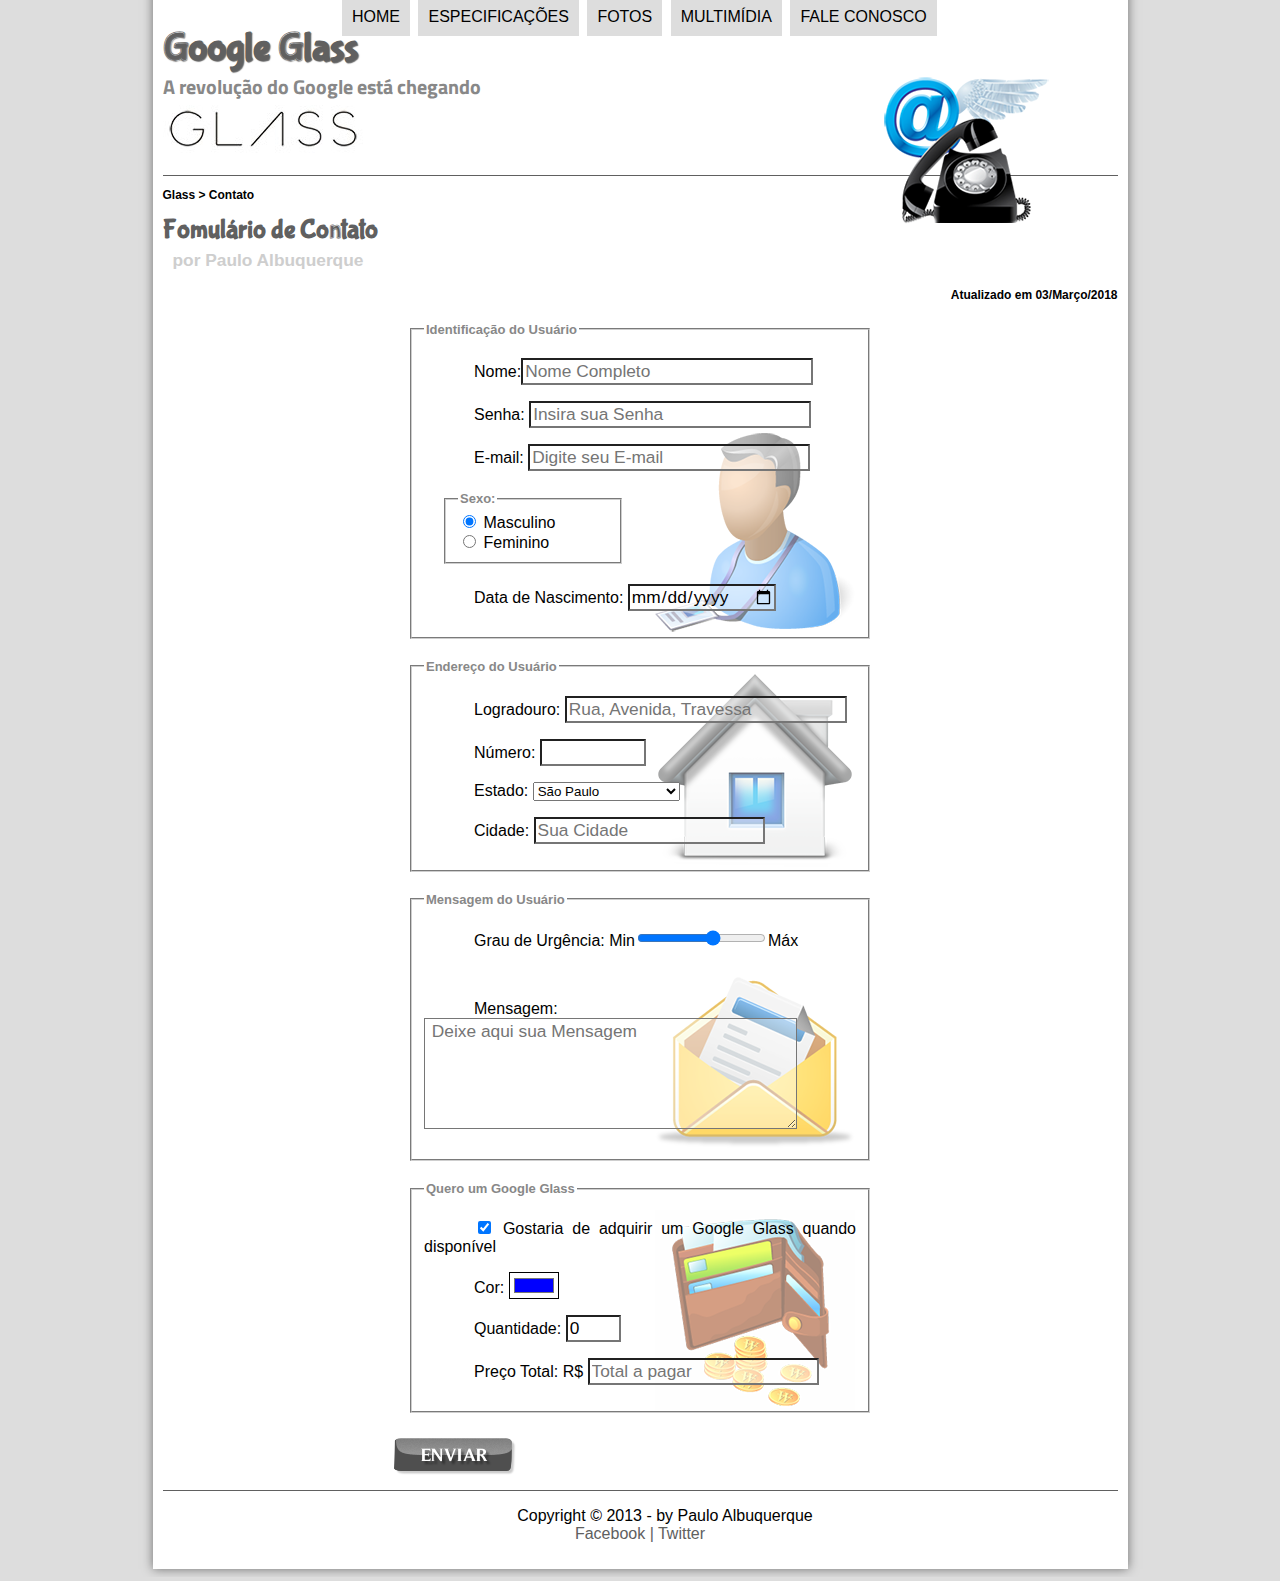
<file: fale-conosco.html>
<!DOCTYPE html>
<html lang="pt-br">

    <head>

        <meta charset="UTF-8"/>
        <title>Tudo sobre Google Glass</title>
        <link rel="stylesheet" type="text/css" href="_css/estilo.css"/>
        <link rel="stylesheet" type="text/css" href="_css/form.css"/>
        <script language="javascript" src="_javascript/funcoes.js"></script>
        <script>
            function calc_total(){
                var qtd = parseInt(document.getElementById ('cQtd') .value);
                tot = qtd * 1500;
                document.getElementById('cTot').value = tot;
            }
        </script>

    </head>
    
    <script language="javascript" src=_javascript/funcoes.js></script>

    <body>
        <div id="interface">
        
            <header id="cabecalho">
            
                <hgroup>

                    <h1>Google Glass</h1>
                        <h2>A revolução do Google está chegando</h2>

                </hgroup>
                    <img id="icone" src="_imagens/contato.png"/>
                        <nav id="menu">
                            <h1>Menu Principal</h1>
                                <ul type="disc">
                                    <li onmouseover="mudaFoto('_imagens/home.png')" onmouseout="mudaFoto('_imagens/contato.png')"><a href="index.html">Home</a></li>
                                    <li  onmouseover="mudaFoto('_imagens/especificacoes.png')" onmouseout="mudaFoto('_imagens/contato.png')"><a href="specs.html"> Especificações</a></li>
                                    <li  onmouseover="mudaFoto('_imagens/fotos.png')" onmouseout="mudaFoto('_imagens/contato.png')"><a href="fotos.html">Fotos</a></li>
                                    <li  onmouseover="mudaFoto('_imagens/multimidia.png')" onmouseout="mudaFoto('_imagens/contato.png')"><a href="multimidia.html">Multimídia</a></li>
                                    <li  onmouseover="mudaFoto('_imagens/contato.png')" onmouseout="mudaFoto('_imagens/contato.png')"><a href="fale-conosco.html">Fale conosco</a></li>
                                </ul>
                            </nav>
            </header>

       
    <section id="corpo-full">
        <article id="noticia-principal">
             <header id="cabecalho-artigo">
                <hgroup>
                    <h3>Glass > Contato</h3>
                    <h1>Fomulário de Contato</h1>
                    <h2>por Paulo Albuquerque</h2>
                    <h3 class="direita">Atualizado em 03/Março/2018</h3>
                </hgroup>
            </header>

                    <form method="post" id="fContato" action="mailto:albuquerque18101992@gmail.com" oninput="calc_total();">
                        <fieldset id="usuario">
                            <legend>Identificação do Usuário</legend>
                                <p> <label for="cNome">Nome:</label><input type="text" name="tNome" id="cNome" size="26" maxlength="45" placeholder="Nome Completo"></p>
                                <p> <label for="cSenha">Senha:</label> <input type="password" name="tSenha" id="cSenha" size="25" maxlength="10" placeholder="Insira sua Senha"></p>
                                <p> <label for="cMail">E-mail:</label> <input type="email" name="tMail" id="cMail" size="25" maxlength="40" placeholder="Digite seu E-mail"></p>
                                    <fieldset id="sexo">
                                        <legend>Sexo:</legend>
                                            <input type="radio" name="tSexo" id="cMasc" checked/> <label for="cMasc">Masculino</label><br>
                                            <input type="radio" name="tSexo" id="cFem"/> <label for="cFem">Feminino</label>
                                    </fieldset>
                                <p> <label for="cNasc">Data de Nascimento:</label> <input type="date" name="tNasc" id="cNasc"></p>
                        </fieldset>

                        <fieldset id="endereco">
                        <legend>Endereço do Usuário</legend>
                            <p> <label for="cRua">Logradouro: <input type="text" name="tRua" id="cRua" size="25" maxlength="80" placeholder="Rua, Avenida, Travessa"></label></p>
                            <p><label for="cNum">Número:</label> <input type="number" name="tNum" id="cNum" min="0" max="999999"></p>
                            <p><label for="cExt">Estado: </label>
                                <select name="tEst" id="cEst">
                                    <optgroup label="Região Sudeste">
                                        <option value="RJ">Rio de Janeiro</option>
                                        <option value="SP"selected>São Paulo</option>
                                        <option value="MG">Minas Gerais</option>
                                    </optgroup>
                                     <optgroup label="Região Sul">
                                        <option value="PR">Paraná</option>
                                        <option value="SC">Sanat Catarina</option>
                                        <option value="RS">Rio Grande do Sul</option>
                                    </optgroup>

                                </select></p>
                            <p><label for="cCid">Cidade: </label>
                                <input type="" name="tCid" id="cCid" maxlength="40" size="20" placeholder="Sua Cidade" list="cidades"></p>
                                <datalist id="cidades"> 
                                    <option value="Rio de Janeiro"></option>
                                    <option value="Nova Iguaçu"></option>
                                    <option value="Niterói"></option>
                                    <option value="Belford Roxo"></option>
                                </datalist>
                         </fieldset>

                        <fieldset id="mensagem">
                            <legend>Mensagem do Usuário</legend>
                                <p> <label for="cUrg"> Grau de Urgência:</label>
                                    Min<input type="range" name="tUrg" id="cUrg" min="0" max="10" step="2">Máx</p><br>
                                <p> <label for="cMsg"> Mensagem:</label>
                                    <textarea name="tMsg" id="cMsg" cols="35" rows="5" placeholder=" Deixe aqui sua Mensagem"></textarea></p>
                            </fieldset>

                            <fieldset id="pedido">
                            <legend>Quero um Google Glass</legend>
                                
                                <p> <input type="checkbox" name="tPed" id="cPed" checked/>
                                    <label for="cPed"> Gostaria de adquirir um Google Glass quando disponível</label></p>
                                <p> <label for="cCor"> Cor:</label> <input type="color" name="tCor" id="cCor" value="#0000FF"></p>
                                <p> <label for="cQtd"> Quantidade:</label> <input type="number" name="tQtd" id="cQtd" max="0" min="5" value="0"></p>
                                <p> <label for="cTot"> Preço Total: R$</label> <input type="text" name="tTor" id="cTot" placeholder="Total a pagar" readonly> </p>
                        </fieldset>


                        <input type="image" name="tEnviar" src="_imagens/botao-enviar.png" />

                    </form>

        <footer id="rodape">

            <p>Copyright &copy; 2013 - by Paulo Albuquerque <br/>
            <a href="http://facebook.com" target="_blank" > Facebook | <a href="http://twitter.com" target="_blank"> Twitter <p>

        </footer>
        
        <div>

    </body>

</html>
</file>
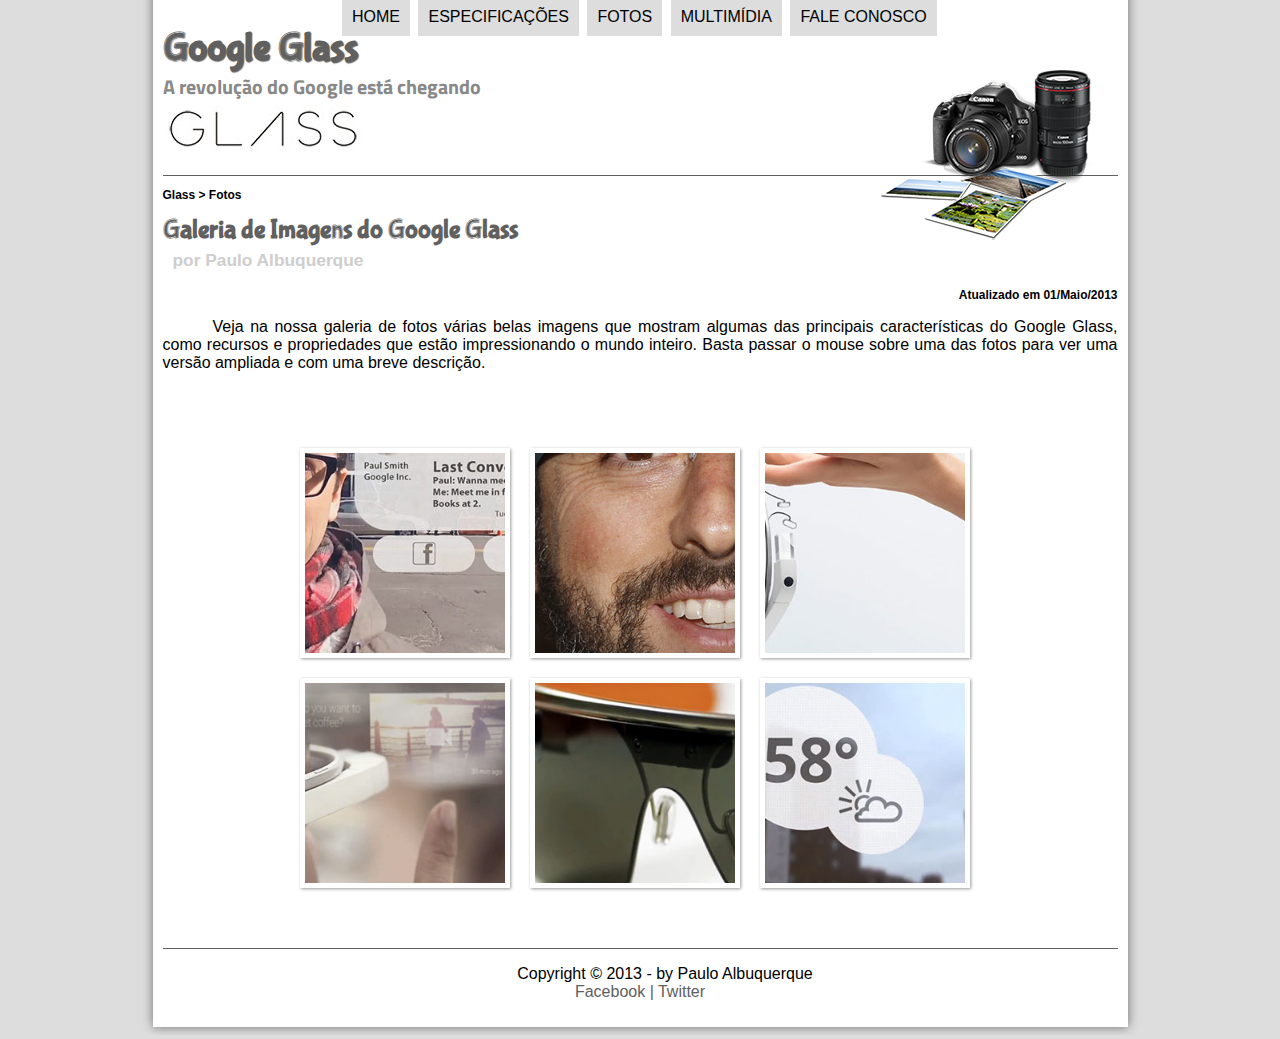
<file: fotos.html>
<!DOCTYPE html>
	<html lang="pt-br">

		<head>

			<meta charset="UTF-8"/>
			<title>Tudo sobre Google Glass</title>
			<link rel="stylesheet" type="text/css" href="_css/estilo.css"/>
			<link rel="stylesheet" href="_css/fotos.css">

			

		</head>


		
		<script language="javascript" src=_javascript/funcoes.js></script>

		<body>
			<div id="interface">
			
				<header id="cabecalho">
				
					<hgroup>

						<h1>Google Glass</h1>
							<h2>A revolução do Google está chegando</h2>

					</hgroup>
						<img id="icone" src="_imagens/fotos.png"/>
							<nav id="menu">
								<h1>Menu Principal</h1>
									<ul type="disc">
										<li onmouseover="mudaFoto('_imagens/home.png')" onmouseout="mudaFoto('_imagens/fotos.png')"><a href="index.html">Home</a></li>
										<li  onmouseover="mudaFoto('_imagens/especificacoes.png')" onmouseout="mudaFoto('_imagens/fotos.png')"><a href="specs.html"> Especificações</a></li>
										<li  onmouseover="mudaFoto('_imagens/fotos.png')" onmouseout="mudaFoto('_imagens/fotos.png')"><a href="fotos.html">Fotos</a></li>
										<li  onmouseover="mudaFoto('_imagens/multimidia.png')" onmouseout="mudaFoto('_imagens/fotos.png')"><a href="multimidia.html">Multimídia</a></li>
										<li  onmouseover="mudaFoto('_imagens/contato.png')" onmouseout="mudaFoto('_imagens/fotos.png')"><a href="fale-conosco.html">Fale conosco</a></li>
									</ul>
								</nav>
				</header>



	<section id="corpo-full">
		<article id="noticia-principal">
			 <header id="cabecalho-artigo">
				<hgroup>
					<h3>Glass > Fotos</h3>
					<h1>Galeria de Imagens do Google Glass</h1>
					<h2>por Paulo Albuquerque</h2>
					<h3 class="direita">Atualizado em 01/Maio/2013</h3>
				</hgroup>
			</header>


<p>Veja na nossa galeria de fotos várias belas imagens que mostram algumas das principais características do Google Glass, como recursos e propriedades que estão impressionando o mundo inteiro. Basta passar o mouse sobre uma das fotos para ver uma versão ampliada e com uma breve descrição.</p>

<ul id="album-fotos">
	<li id="foto01"><span> Agenda e lembretes</span></li>
	<li id="foto02"><span> Sergey Brin usando o Glass</span></li>
	<li id="foto03"><span> Leve e compacto</span></li>
	<li id="foto04"><span> Sensação de uma tela de 50"</span></li>
	<li id="foto05"><span> Vários tipos de lente</span></li>
	<li id="foto06"><span> Informações importantes</span></li>
</ul>

</article>

		</section>

	<footer id="rodape">

				<p>Copyright &copy; 2013 - by Paulo Albuquerque <br/>
				<a href="http://facebook.com" target="_blank" > Facebook | <a href="http://twitter.com" target="_blank"> Twitter <p>

			</footer>
			
			<div>

		</body>

	</html>
</file>
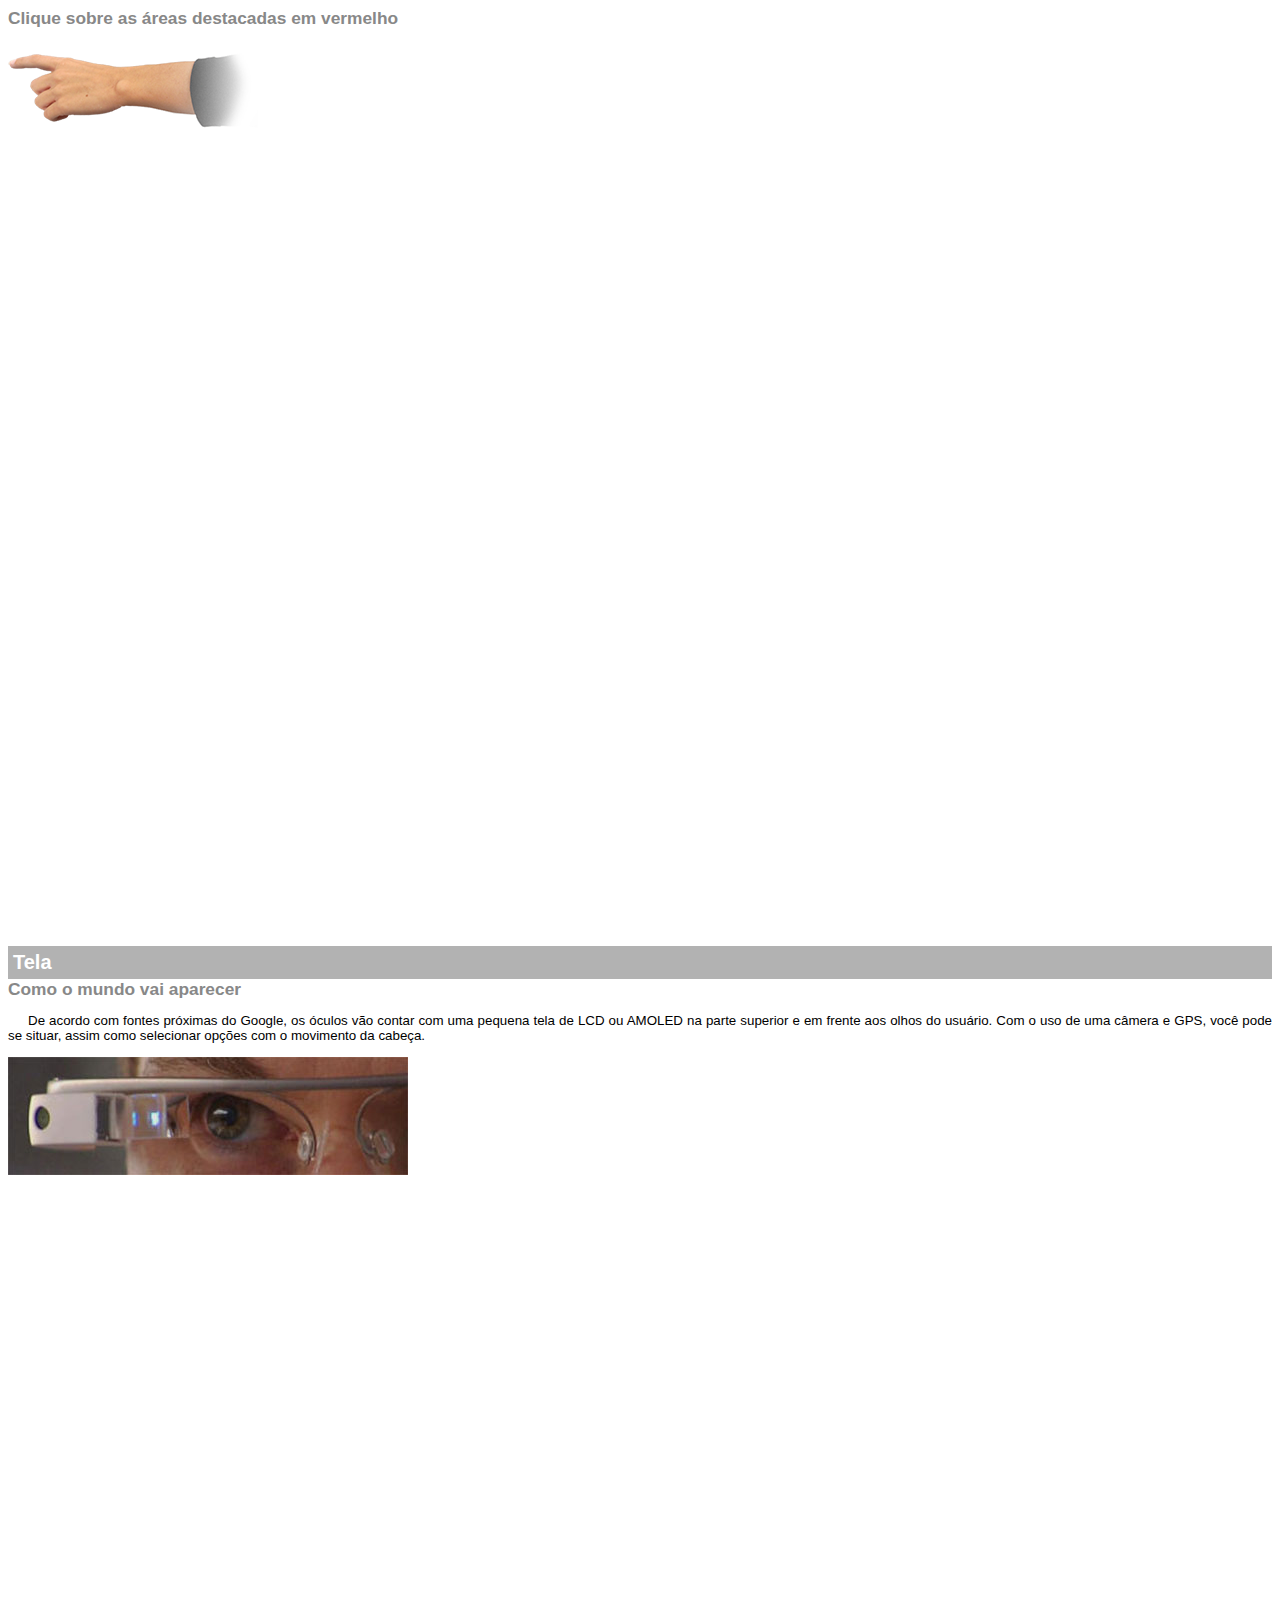
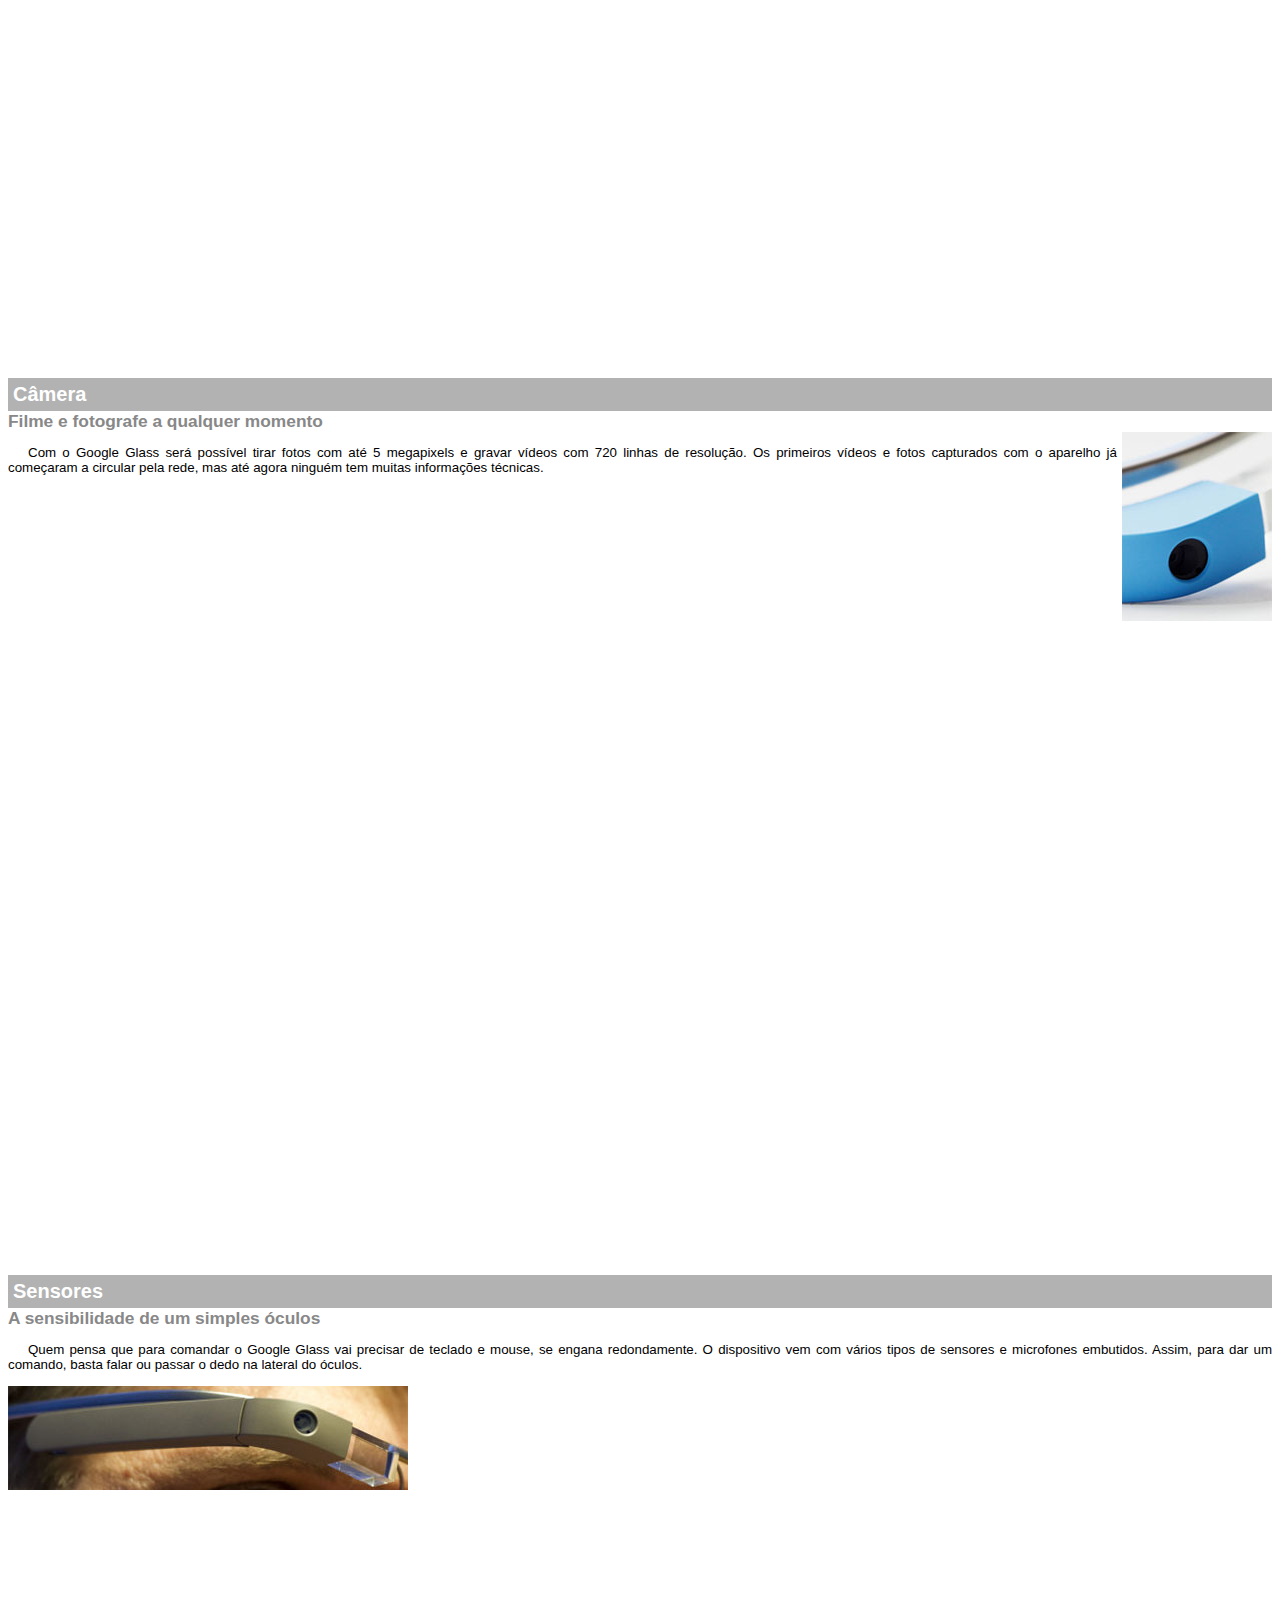
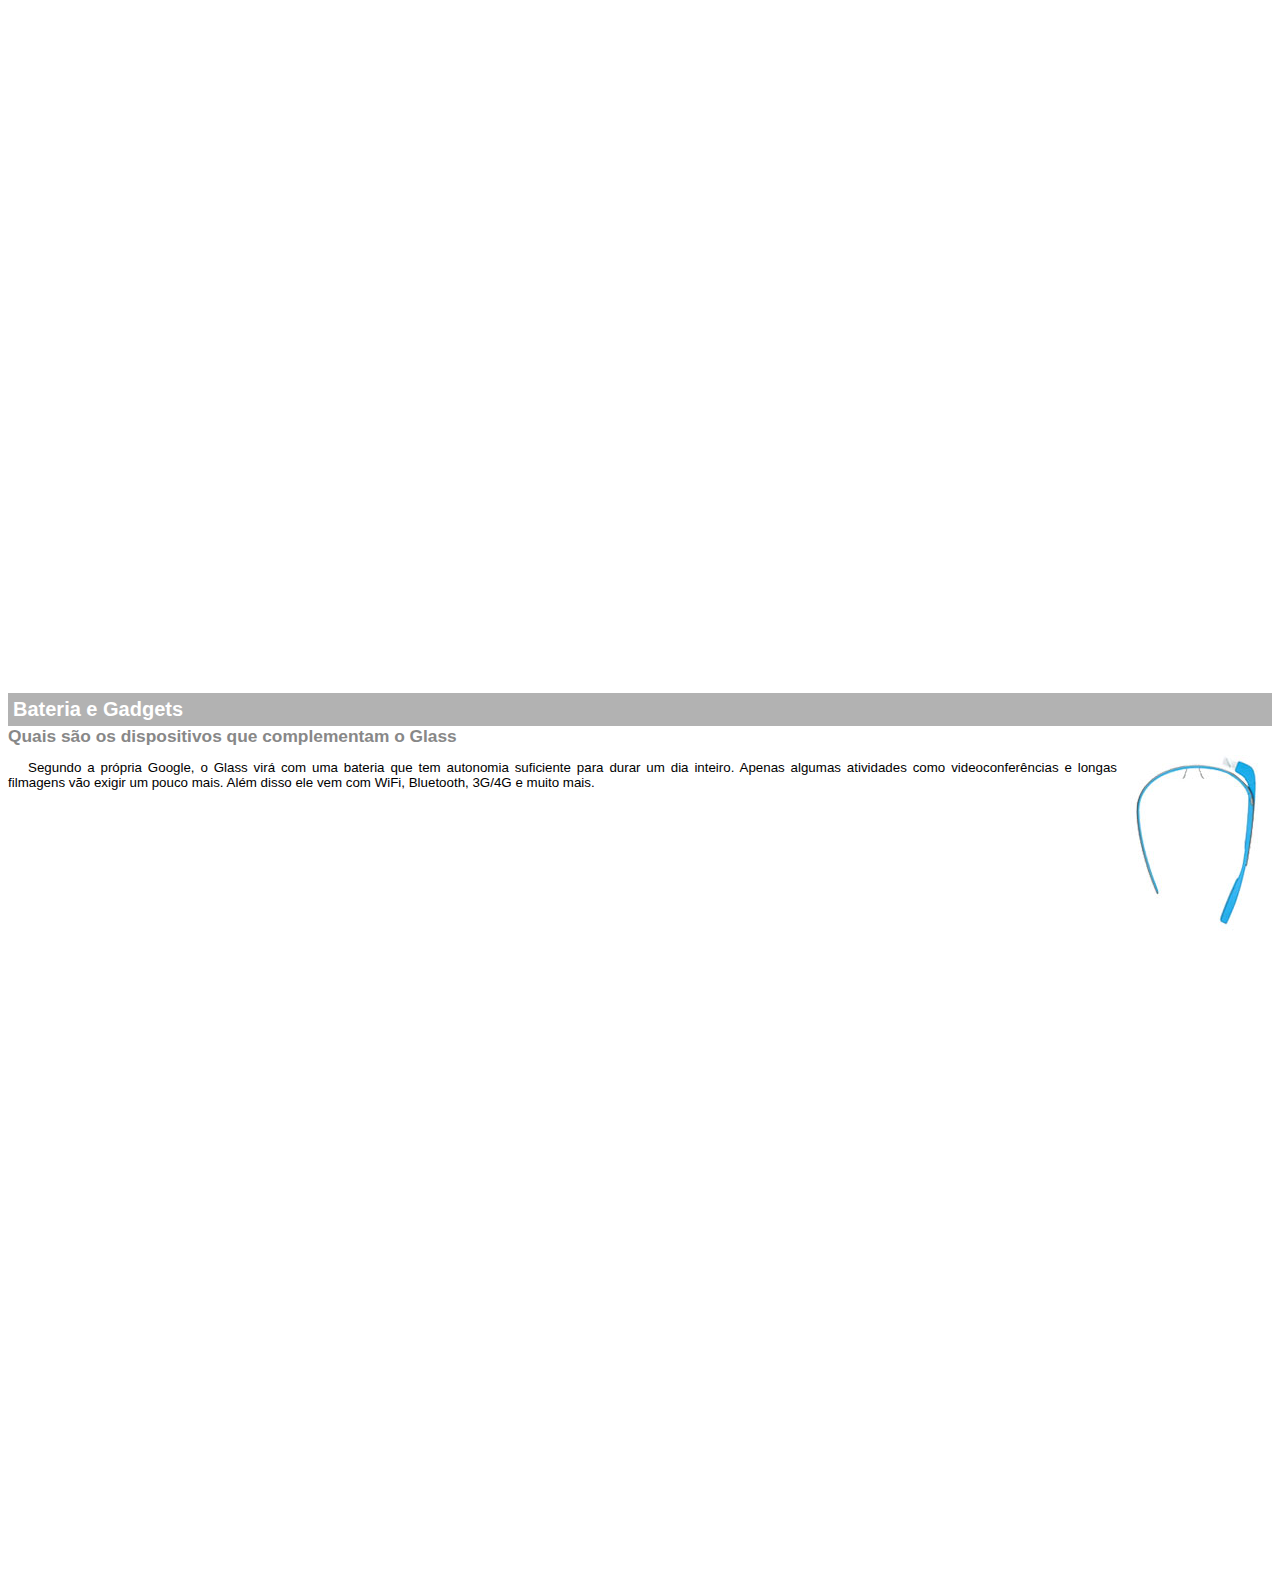
<file: google-glass.html>
<!DOCTYPE html>
<html>
	<head>
		<meta charset="utf-8">
			<title>Infomrações sobre Google Glass</title>
			<style>
				
				body{

					font-family: arial;
					font-size: 10pt;
					overflow: hidden;
				}

				p{

					text-align: justify;
					text-indent: 20px;
				}

				article h1{

					font-size: 15pt;
					color: #ffffff;
					background-color: rgba(0,0,0,.3);
					padding: 5px;
					margin:0px;
				}

				article h2{

					font-size: 13pt;
					color: #888888;
					margin: 0px;
				}

				article	{

					margin-bottom: 800px;
				}

				img.img-dir{

					display: block;
					float: right;
					margin-left: 5px;
				}

			</style>
	</head>

		<body>

		<article id="topo">	

				<header> <h2> Clique sobre as áreas destacadas em vermelho </h2> </header>

			<img src="_imagens/mao.png" alt="Mão apontando para esquerda.">
		</article>

		<article id="tela">
			<header>
				<h1>Tela</h1>
					<h2>Como o mundo vai aparecer</h2>
			</header>
		<p>De acordo com fontes próximas do Google, os óculos vão contar com uma pequena tela de LCD ou AMOLED na parte superior e em frente aos olhos do usuário. Com o uso de uma câmera e GPS, você pode se situar, assim como selecionar opções com o movimento da cabeça.</p>
		<img src="_imagens/det-tela.jpg" alt="Tela do Google Glass.">

		</article>

		<article id="camera">
			<header>
				<h1>Câmera</h1>
					<h2>Filme e fotografe a qualquer momento</h2>
			</header>
			<img src="_imagens/det-camera.jpg" class="img-dir" alt="Câmera do Google Glass.">
		<p>Com o Google Glass será possível tirar fotos com até 5 megapixels e gravar vídeos com 720 linhas de resolução. Os primeiros vídeos e fotos capturados com o aparelho já começaram a circular pela rede, mas até agora ninguém tem muitas informações técnicas.</p></article>

		<article id="sensores">
			<header>
				<h1>Sensores</h1>
					<h2>A sensibilidade de um simples óculos</h2>
			</header>
		<p>Quem pensa que para comandar o Google Glass vai precisar de teclado e mouse, se engana redondamente. O dispositivo vem com vários tipos de sensores e microfones embutidos. Assim, para dar um comando, basta falar ou passar o dedo na lateral do óculos.</p>
		<img src="_imagens/det-touch.jpg" alt="Sensores do Google Glass.">
		</article>


		<article id="gadgets">
			<header>
				<h1>Bateria e Gadgets</h1>
					<h2>Quais são os dispositivos que complementam o Glass</h2>
			</header>
		<img src="_imagens/det-bateria.jpg" class="img-dir" alt="Bateria e Gadgets do Google Glass.">
		<p>Segundo a própria Google, o Glass virá com uma bateria que tem autonomia suficiente para durar um dia inteiro. Apenas algumas atividades como videoconferências e longas filmagens vão exigir um pouco mais. Além disso ele vem com WiFi, Bluetooth, 3G/4G e muito mais.</p>
		</article>


		</body>
</html>
</file>
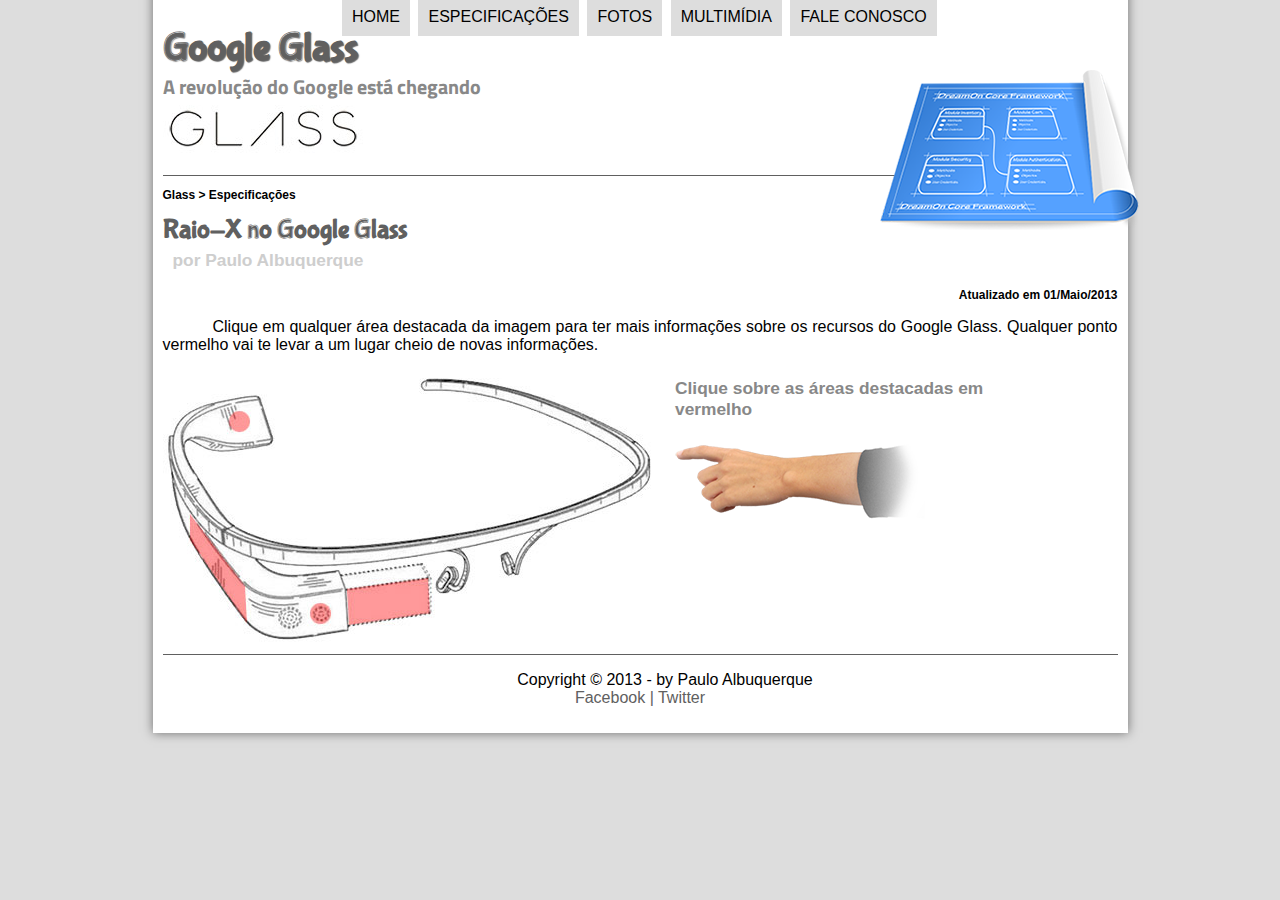
<file: specs.html>
<!DOCTYPE html>
	<html lang="pt-br">

		<head>

			<meta charset="UTF-8"/>
			<title>Tudo sobre Google Glass</title>
			<link rel="stylesheet" type="text/css" href="_css/estilo.css"/>
			<link rel="stylesheet" href="_css/specs.css">

			

		</head>


		
		<script language="javascript" src=_javascript/funcoes.js></script>

		<body>
			<div id="interface">
			
				<header id="cabecalho">
				
					<hgroup>

						<h1>Google Glass</h1>
							<h2>A revolução do Google está chegando</h2>

					</hgroup>
						<img id="icone" src="_imagens/especificacoes.png"/>
							<nav id="menu">
								<h1>Menu Principal</h1>
									<ul type="disc">
										<li onmouseover="mudaFoto('_imagens/home.png')" onmouseout="mudaFoto('_imagens/especificacoes.png')"><a href="index.html">Home</a></li>
										<li  onmouseover="mudaFoto('_imagens/especificacoes.png')" onmouseout="mudaFoto('_imagens/especificacoes.png')"><a href="specs.html"> Especificações</a></li>
										<li  onmouseover="mudaFoto('_imagens/fotos.png')" onmouseout="mudaFoto('_imagens/especificacoes.png')"><a href="fotos.html">Fotos</a></li>
										<li  onmouseover="mudaFoto('_imagens/multimidia.png')" onmouseout="mudaFoto('_imagens/especificacoes.png')"><a href="multimidia.html">Multimídia</a></li>
										<li  onmouseover="mudaFoto('_imagens/contato.png')" onmouseout="mudaFoto('_imagens/especificacoes.png')"><a href="fale-conosco.html">Fale conosco</a></li>
									</ul>
								</nav>
				</header>



	<section id="corpo-full">
		<article id="noticia-principal">
			 <header id="cabecalho-artigo">
				<hgroup>
					<h3>Glass > Especificações</h3>
					<h1>Raio-X no Google Glass</h1>
					<h2>por Paulo Albuquerque</h2>
					<h3 class="direita">Atualizado em 01/Maio/2013</h3>
				</hgroup>
			</header>
	

				<p>Clique em qualquer área destacada da imagem para ter mais informações sobre os recursos do Google Glass. Qualquer ponto vermelho vai te levar a um lugar cheio de novas informações.</p>

				<section id="conteudo">
					
					<img src="_imagens/glass-esquema-marcado.jpg" usemap="#meumapa">
					<map name="meumapa">
						<area shape="rect" coords="179,202,270,260" href="google-glass.html#tela" target="janela" />
						<area shape="circle" coords="158,243,12" href="google-glass.html#camera" target="janela"/>
						<area shape="circle" coords="76,52,11" href="google-glass.html#gadgets" target="janela" />
						<area shape="poly" coords="28,143,83,216,84,249,27,169" href="google-glass.html#sensores" target="janela"/>
					</map>
					<iframe src="google-glass.html" name="janela" id="frame-spec"></iframe>
				</section>

		</section>

	<footer id="rodape">

				<p>Copyright &copy; 2013 - by Paulo Albuquerque <br/>
				<a href="http://facebook.com" target="_blank" > Facebook | <a href="http://twitter.com" target="_blank"> Twitter <p>

			</footer>
			
			<div>

		</body>

	</html>
</file>
<file: _css/estilo.css>
@charset "UTF-8";
@import url('https://fonts.googleapis.com/css?family=Titillium+Web');
@font-face{
	
	font-family:'fontelogo';
	src: url("../_fonts/bubblegum-sans-regular.otf");
	
}
		body{
		
			font-family: Arial, sans-serif;
			background-color: #dddddd;
			color: rgba(0,0,0,1);
			
		}
		
		div#interface{
			
			width: 955px;
			background-color:#ffffff;
			margin:-20px auto 0px auto;
			box-shadow:0px 0px 10px rgba(0,0,0, 0.5);
			padding: 10px;
		}
	
		p {
			text-align: justify;
			text-indent: 50px;
		}

		a {

			color:#606060;
			text-decoration: none;

		}

		a:hover {

			text-decoration: underline;
		}
		
		header#cabecalho img#icone{
			
			position: absolute;
			left: 880px;
			top: 70px;
			
		}
		
		header#cabecalho{
			
			border-bottom: 1px #606060 solid;
			height: 150px;
			background: url("../_imagens/glass-logo-peq.jpg") no-repeat 0px 80px;
			margin:0px;
			
		}
		
		header#cabecalho h1{
			
			font-family: 'fontelogo', sans-serif;
			font-size: 30pt;
			color:#606060;
			text-shadow:1px 1px 1px rgba(0,0,0, 0.6);
			padding: 0px;
			margin-bottom: 0px;
		}
		
		header#cabecalho h2 {
			
			font-family: 'Titillium Web', sans-serif;
			color:#888888;
			font-size: 15pt;
			padding: 0px;
			margin-top:0px;
			
		}
		
		/* formatação de imagens com legendas */
		
		figure.foto-legenda {
			
			position: relative;
			border: 8px solid white;
			box-shadow: 1px 1px 4px black;
			
		}
		
		
			figure.foto-legenda img{
			
			width: 100%;
			height:100%;
			
		}
		
	
		
		figure.foto-legenda figcaption {
			
			opacity:0;
			position: absolute;
			top:0px;
			background-color:  rgba(0,0,0,.4);
			color:white;
			width:100%;
			height:100%;
			padding: 10px;
			box-sizing:border-box;
			transition: opacity 1s;
		}		
		
		figure.foto-legenda:hover figcaption{
			
			opacity: 1;
			
		}
		
		/*formatação do menu*/
		
		nav#menu{
			
			display: block;
			
		}
		
		nav#menu ul {
			
			list-style: none;
			text-transform: uppercase;
			position: absolute;
			top: -20px;
			left: 300px;
			
			
		}
		
		nav#menu li{
			
			display:inline-block;
			background-color: #dddddd;
			padding: 10px;
			margin:2px;
			transition:background-color 1s;
			
			
		}
		
		nav#menu li:hover{
			
			background-color:#606060;
			
		}
		
		nav#menu h1{
			
			display:none;
			
		}
		
		nav#menu a{
			
			color: #000000;
			text-decoration: none;
			
		}
		
		nav#menu a:hover{
			
			color:#ffffff;
			
		}
		
		section#corpo {
			
			display: block;
			width: 500px;
			float: left;
			border-right:1px solid #606060;
			padding-right:15px;

		}
		
		article#noticia-principal h2{

			font-size: 13pt;
			color:#606060;
			background-color: #dddddd;
			padding: 5px 0px 5px 10px;
			margin: 10px 0px 10px 0px;
		}

		header#cabecalho-artigo h1{

			font-family: 'fonteLogo', sans-serif;
			font-size: 20pt;
			color:#606060;
			margin-bottom: 0px;
			margin-top: 0px;

		}

		header#cabecalho-artigo h2{

			font-size: 13pt;
			color: #cecece;
			background-color: #ffffff;
			margin: 0px;

			
		}

		.direita {

			text-align: right;

		}

		header#cabecalho-artigo h3{

			font-size: 12px;

			
		}

		table#tabelaspec{
			
			border:1px solid #606060;
			border-spacing: 0px;
			margin-left: auto;
			margin-right: auto ;
			
		}
		
		table#tabelaspec td{
			
			border:1px solid #606060;
			padding:10px;
			text-align:center;
			vertical-align:middle;
			
			
		}
		
		table#tabelaspec td.ce{
			
			color:#ffffff;
			background-color:#606060;
			vertical-align:top;
			font-weight:bold;
		}
		
		table#tabelaspec caption span{
			
			display: block;
			float:right;
			color:#000000;
			font-size:8pt;
			margin-top:10px;
			
		}
		
		table#tabelaspec caption{
			
			color: #888888;
			font-size: 13pt;
			font-weight:bolder;
			
		}
		
		table#tabelaspec td.cd{
			
			background-color:#cecece;
			
		}
		
		aside#lateral{
			
			display: block;
			width: 415px;
			float: right;
			background-color: #dddddd;
			padding: 10px;
			margin-top: 10px;
			box-shadow: 2px 2px 2px rgba(0,0,0, .5);
		}

		aside#lateral h1{

			font-family: 'FonteLogo', sans-serif;
			font-size: 20pt;
			color: #606060;
			margin-top:0px;
		}

		aside#lateral h2{

			background-color: #606060;
			font-size: 13pt;
			color: #ffffff;
			padding: 10px;
		}
		
		footer#rodape{
			
			clear: both;
			border-top: 1px solid #606060;
			
		}
		
		footer#rodape p{
			
			text-align: center;
			
		}
</file>
<file: _css/form.css>
@charset "UTF-8";

form{
	width: 500px;
	margin: auto; 
}

input, textarea{
	font-family:  sans-serif;
	font-weight:  normal;
	font-size: 13pt;
	background-color: rgba(255,255,255,.4);
}

input:hover{
	background-color: #dddddd;
}

input:hover, textarea:hover{
	background-color: #dddddd;
}

legend{
	color:#888888;
	font-weight: bold;
	font-size: 13px;
	font-family: sans-serif;
}

fieldset{
	border-color: #cecece;
	margin: 20px;
}
fieldset#sexo{
	width: 150px;
}

fieldset#usuario{
	background: url("../_imagens/icone-contato.png") no-repeat 95% 95%;
}

fieldset#endereco{
	background: url("../_imagens/icone-endereco.png") no-repeat 95% 95%;
}

fieldset#mensagem{
	background: url("../_imagens/icone-mensagem.png") no-repeat 95% 95%
}

fieldset#pedido{
	background: url("../_imagens/icone-pagamento.png") no-repeat 95% 95%;
}
</file>
<file: _css/fotos.css>
@charset "UTF-8";

ul#album-fotos{
	width: 700px;
	margin: 0 auto;
	padding: 50px;
	overflow: hidden;
	list-style: none;
}

ul#album-fotos li{

	float: left;
	width: 200px;
	height: 200px;
	margin:10px;
	border: 5px solid #ffffff ;
	background-color: #ffffff;
	box-shadow: 1px 1px 3px rgba(0,0,0,.4);
	-webkit-transition: all 0.4s ease-in;
}

ul#album-fotos li span{

	opacity: 0;
	color: #ffffff;
	text-shadow: 1px 1px 1px #000000;
	background-color: rgba(0,0,0, .3);
	font-size: 9pt;
	line-height: 370px;
	padding: 5px;
}

ul#album-fotos li:hover {

	-webkit-transform: scale(1.5);
}

ul#album-fotos li:hover span{
	opacity: 1;
}

ul#album-fotos li#foto01{

	background: url('../_imagens/galeria-01.jpg') no-repeat;
	background-position: 50% 50% ;
	background-size: 400px 400px ;
	background-color: #ffffff ;
}

ul#album-fotos li#foto01:hover{

	background-position: 0px 0px ;
	background-size: 200px 200px ;
}

ul#album-fotos li#foto02{

	background: url('../_imagens/galeria-02.jpg') no-repeat;
	background-position: 50% 50% ;
	background-size: 400px 400px ;
	background-color: #ffffff ;
}

ul#album-fotos li#foto02:hover{

	background-position: 0px 0px ;
	background-size: 200px 200px ;
}

ul#album-fotos li#foto03{

	background: url('../_imagens/galeria-03.jpg') no-repeat;
	background-position: 50% 50% ;
	background-size: 400px 400px ;
	background-color: #ffffff ;
}

ul#album-fotos li#foto03:hover{

	background-position: 0px 0px ;
	background-size: 200px 200px ;
}

ul#album-fotos li#foto04{

	background: url('../_imagens/galeria-04.jpg') no-repeat;
	background-position: 50% 50% ;
	background-size: 400px 400px ;
	background-color: #ffffff ;
}

ul#album-fotos li#foto04:hover{

	background-position: 0px 0px ;
	background-size: 200px 200px ;
}

ul#album-fotos li#foto05{

	background: url('../_imagens/galeria-05.jpg') no-repeat;
	background-position: 50% 50% ;
	background-size: 400px 400px ;
	background-color: #ffffff ;
}

ul#album-fotos li#foto05:hover{

	background-position: 0px 0px ;
	background-size: 200px 200px ;
}

ul#album-fotos li#foto06{

	background: url('../_imagens/galeria-06.jpg') no-repeat;
	background-position: 50% 50% ;
	background-size: 400px 400px ;
	background-color: #ffffff ;
}

ul#album-fotos li#foto06:hover{

	background-position: 0px 0px ;
	background-size: 200px 200px ;
}
</file>
<file: _css/specs.css>
@charset "UTF-8";

section#conteudo{

	width: 1000px;
	margin: auto;
}

iframe#frame-spec{

	width: 400px;
	height: 280px;
	border: none;
	overflow: hidden;
}

iframe#frame-spec::-webkit-scrollbar{

	display: none;
	overflow: hidden;
}
</file>
